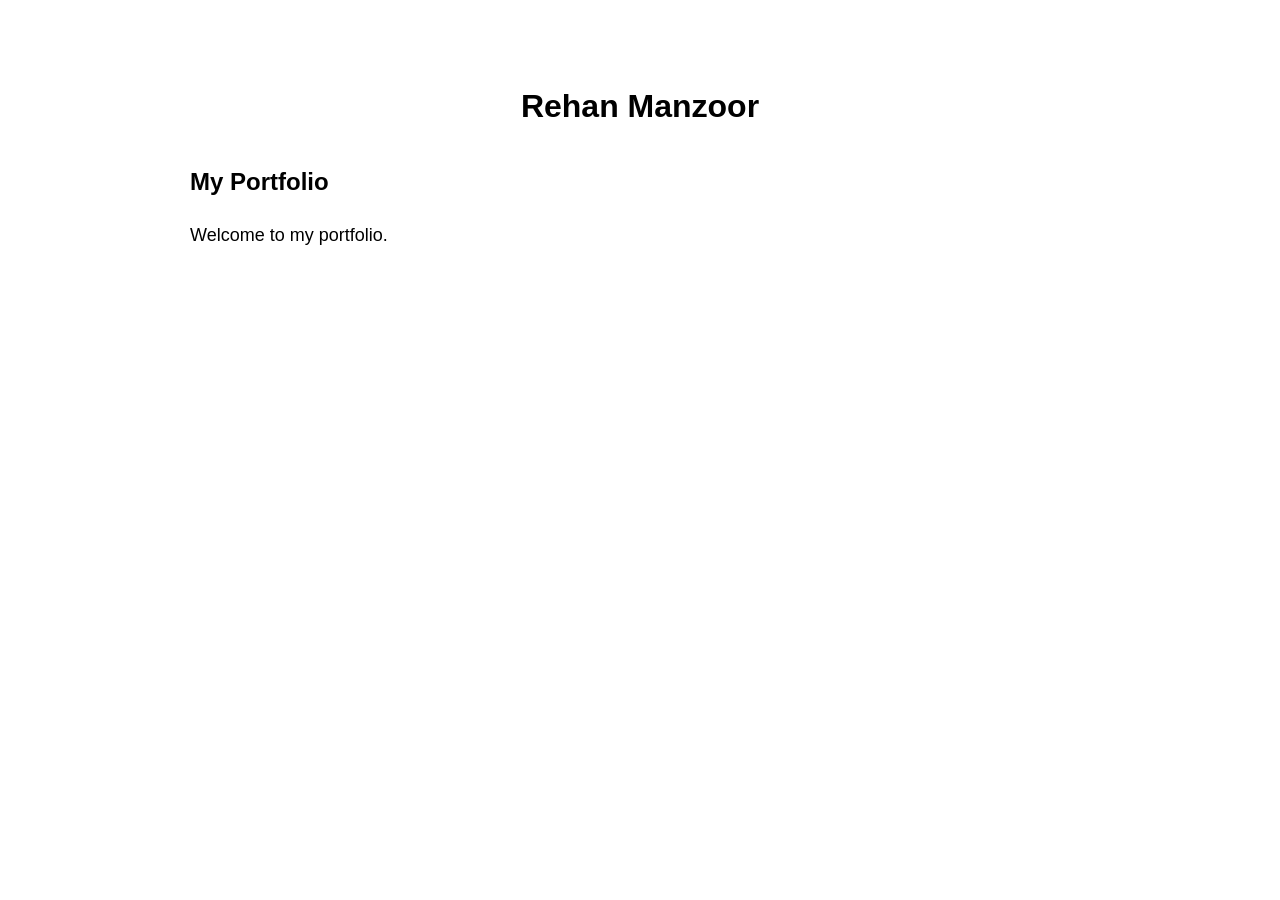
<file: index.html>
<!DOCTYPE html>
<html lang="en">
<head>
    <meta charset="UTF-8">
    <meta name="viewport" content="width=device-width, initial-scale=1.0">
    <title>My Portfolio</title>
    <link rel="stylesheet" href="style.css">
</head>
<body>

    <h1>Rehan Manzoor</h1>

    <h2>My Portfolio</h2>

    <p>Welcome to my portfolio.</p>

</body>
</html>
</file>
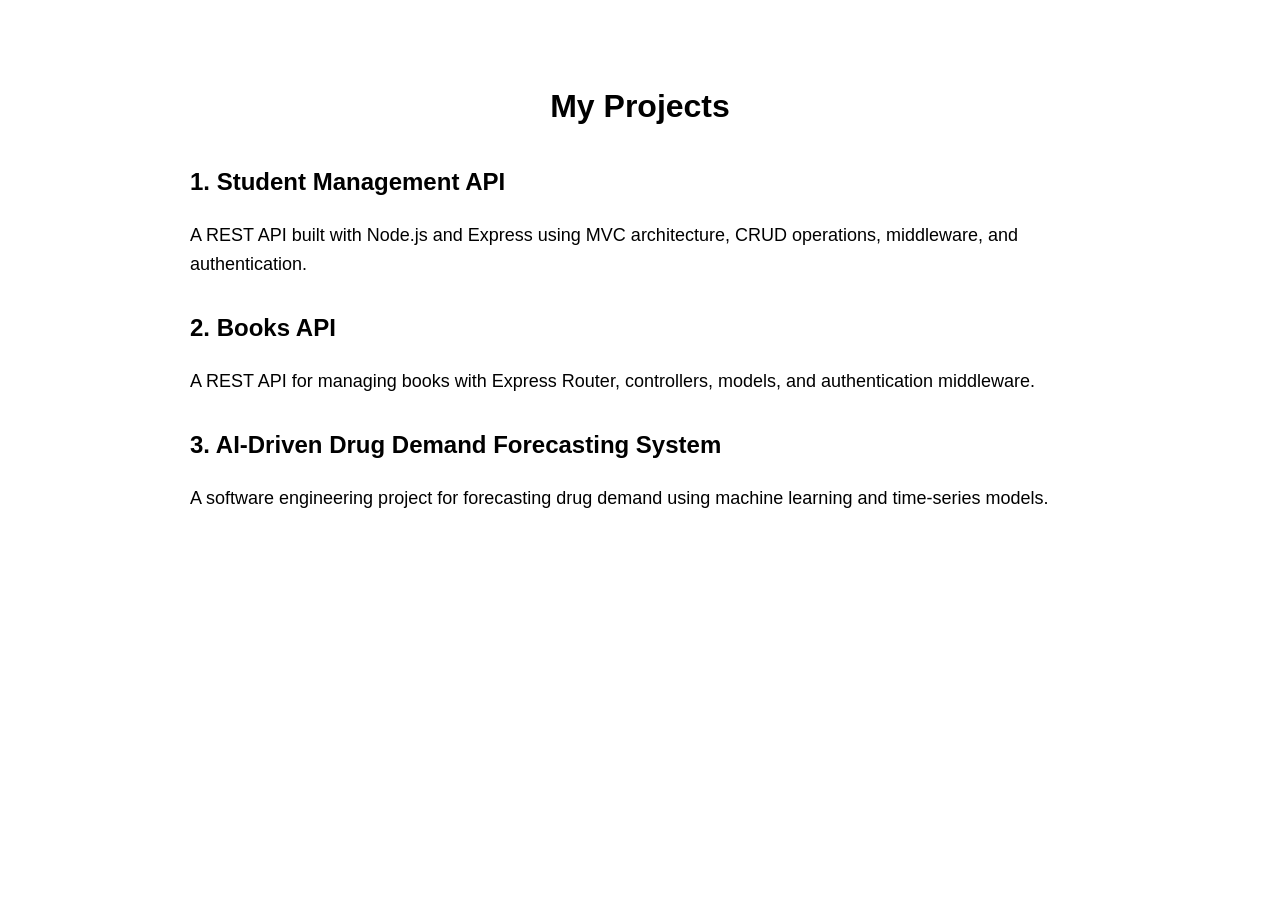
<file: projects.html>
<!DOCTYPE html>
<html lang="en">
<head>
    <meta charset="UTF-8">
    <meta name="viewport" content="width=device-width, initial-scale=1.0">
    <title>My Projects</title>
    <link rel="stylesheet" href="style.css">
</head>
<body>

    <h1>My Projects</h1>

    <h2>1. Student Management API</h2>
    <p>
        A REST API built with Node.js and Express using MVC architecture,
        CRUD operations, middleware, and authentication.
    </p>

    <h2>2. Books API</h2>
    <p>
        A REST API for managing books with Express Router,
        controllers, models, and authentication middleware.
    </p>

    <h2>3. AI-Driven Drug Demand Forecasting System</h2>
    <p>
        A software engineering project for forecasting drug demand
        using machine learning and time-series models.
    </p>

</body>
</html>
</file>
<file: style.css>
body {
    font-family: Arial, sans-serif;
    max-width: 900px;
    margin: 40px auto;
    padding: 20px;
    line-height: 1.6;
}

h1 {
    text-align: center;
}

h2 {
    margin-top: 30px;
}

p {
    font-size: 18px;
}
</file>
